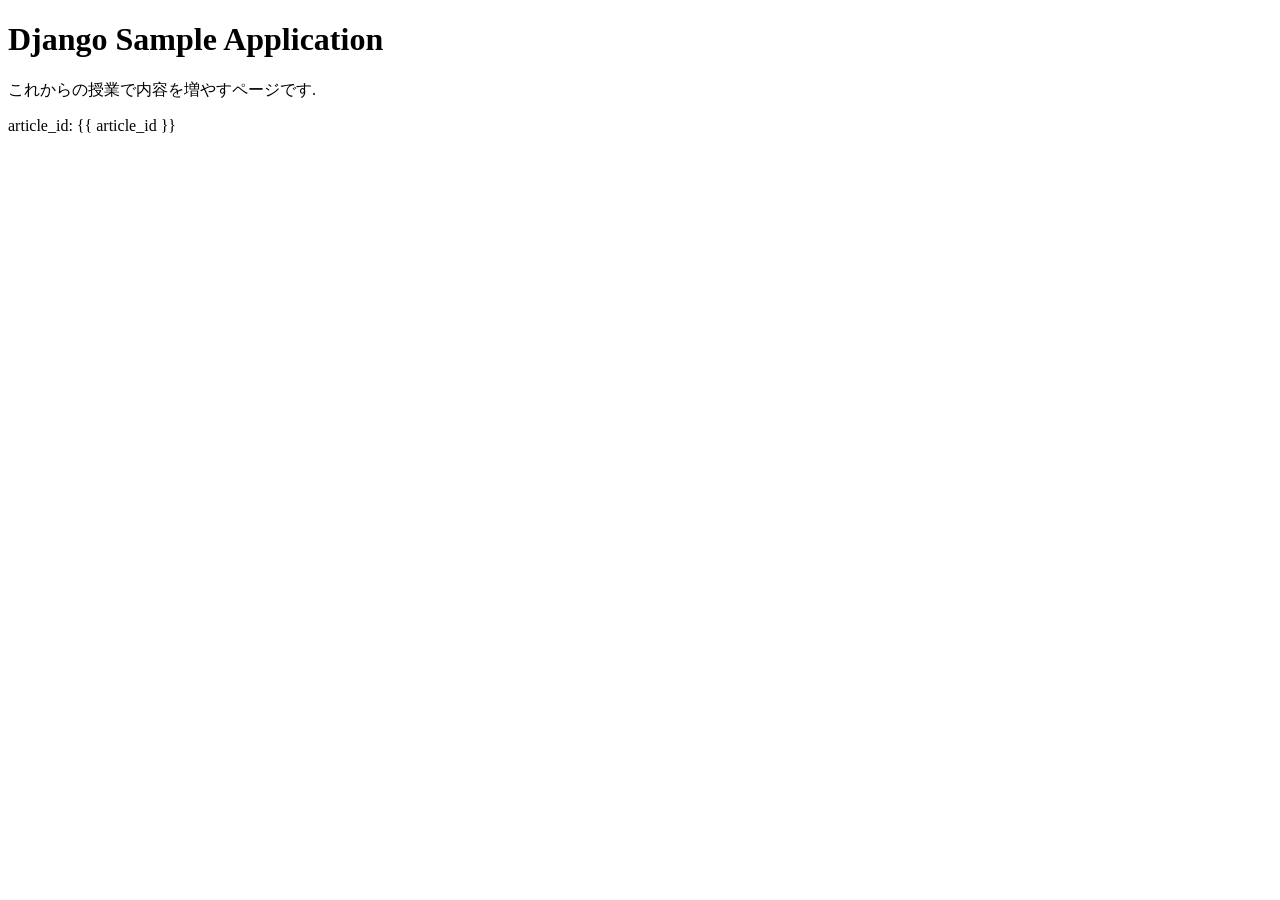
<file: blog/templates/blog/tbd.html>
<!DOCTYPE html>
<html>
  <head>
    <title>TBD</title>
    <meta charset="UTF-8">
  </head>
  <body>
    <h1>Django Sample Application</h1>
    <p>これからの授業で内容を増やすページです.</p>
    <p>article_id: {{ article_id }}</p>
    <br>
  </body>
  </html>
</file>
